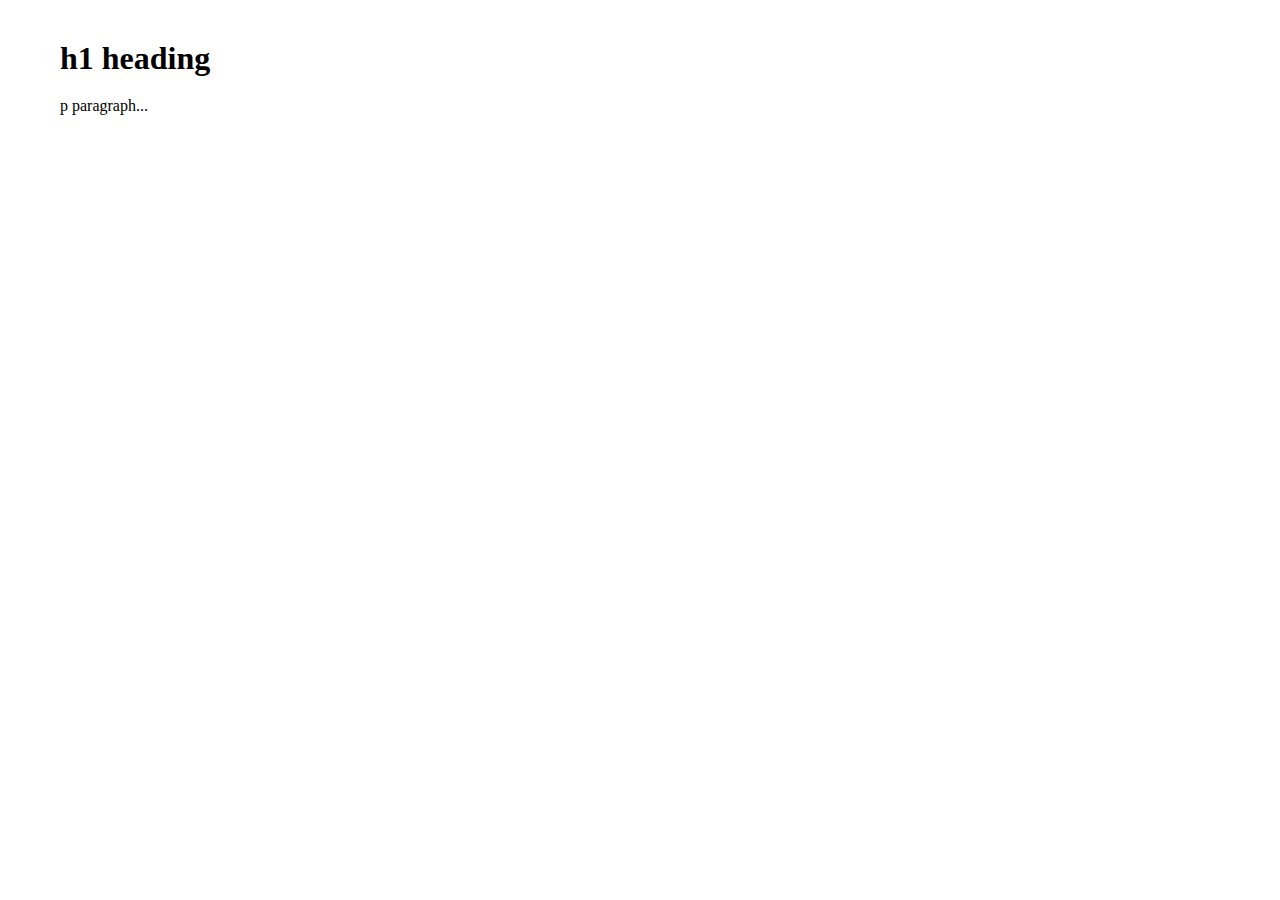
<file: css-practice/index.html>
<!DOCTYPE html>
<html lang="en">
    <head>
      <title>index.html</title>
      <link rel="stylesheet" href="styles.css">
    </head>

    <body>
        <h1>h1 heading</h1>

        <p>p paragraph...</p>        
    </body>
</html>
</file>
<file: css-practice/styles.css>
*{
  margin: 20px;
}

div {
  color: white;
  background-color: black;
}

p {
  color: black;
}
</file>
